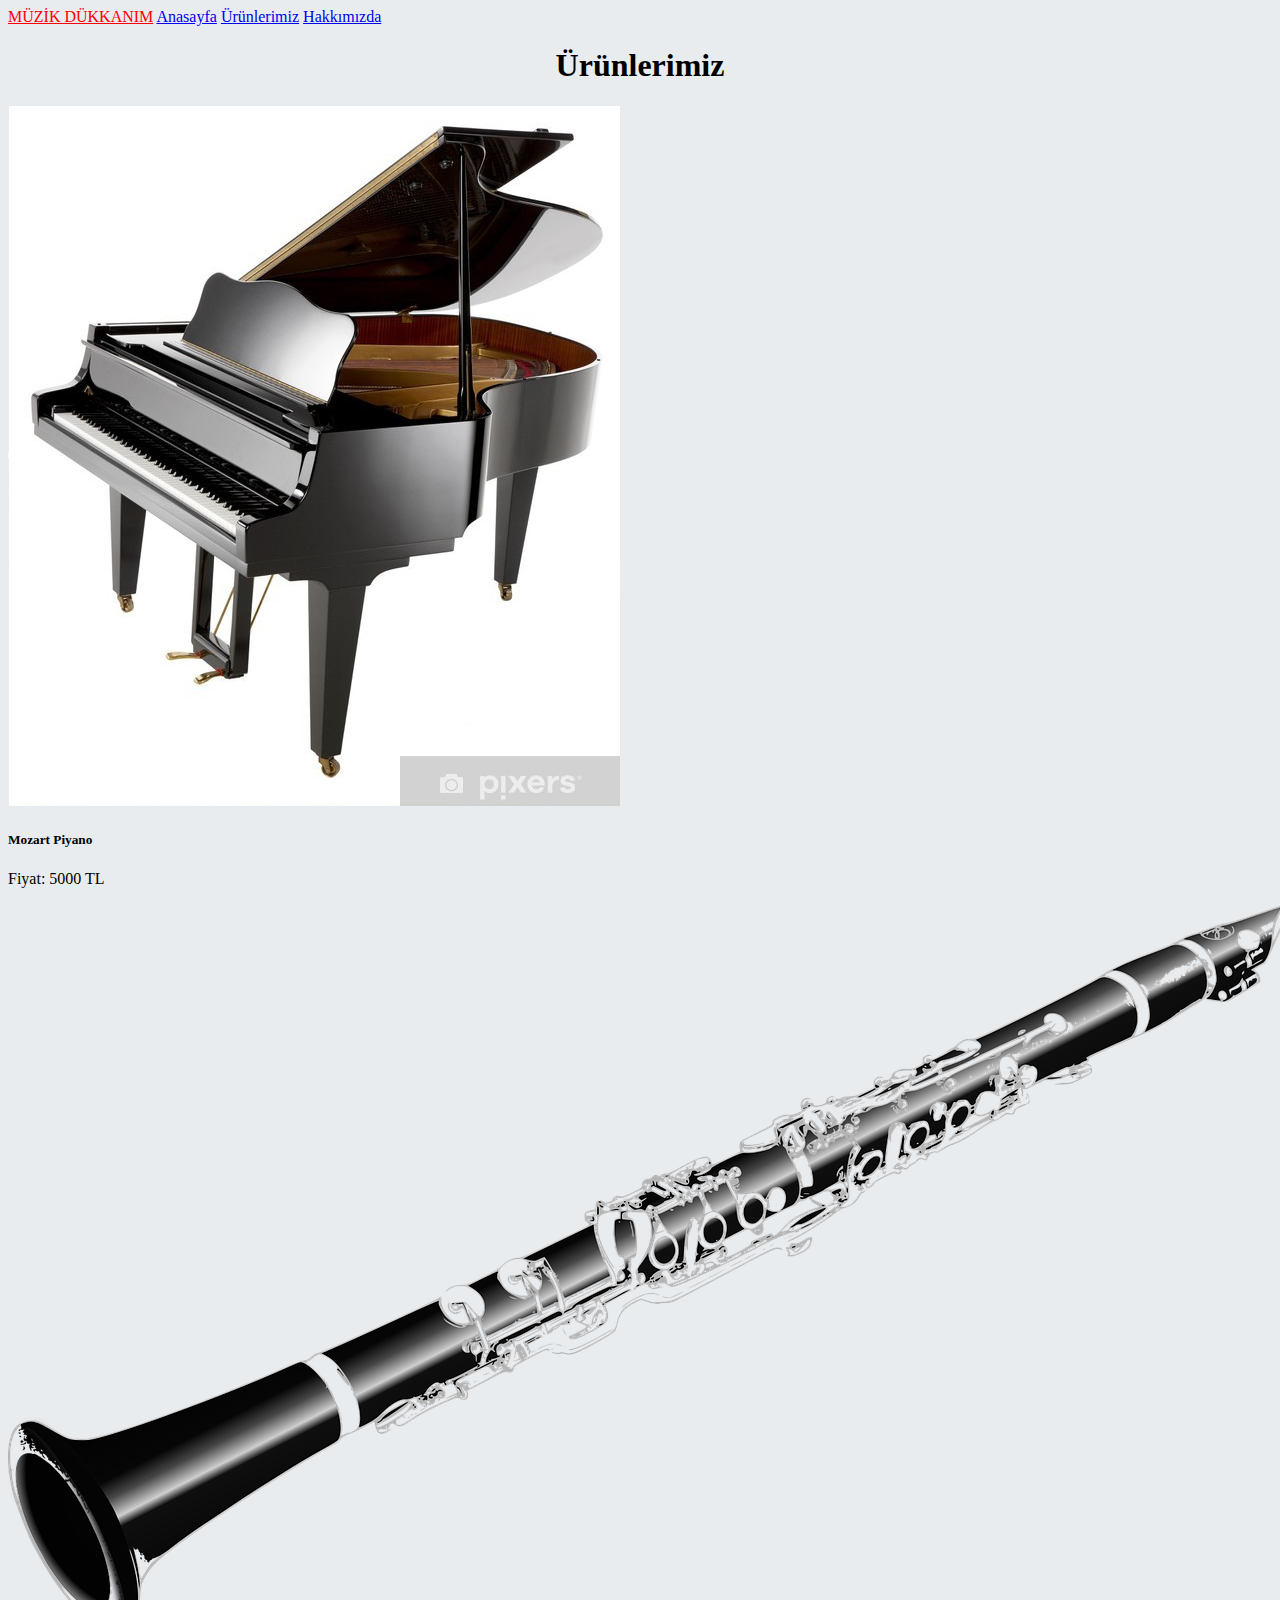
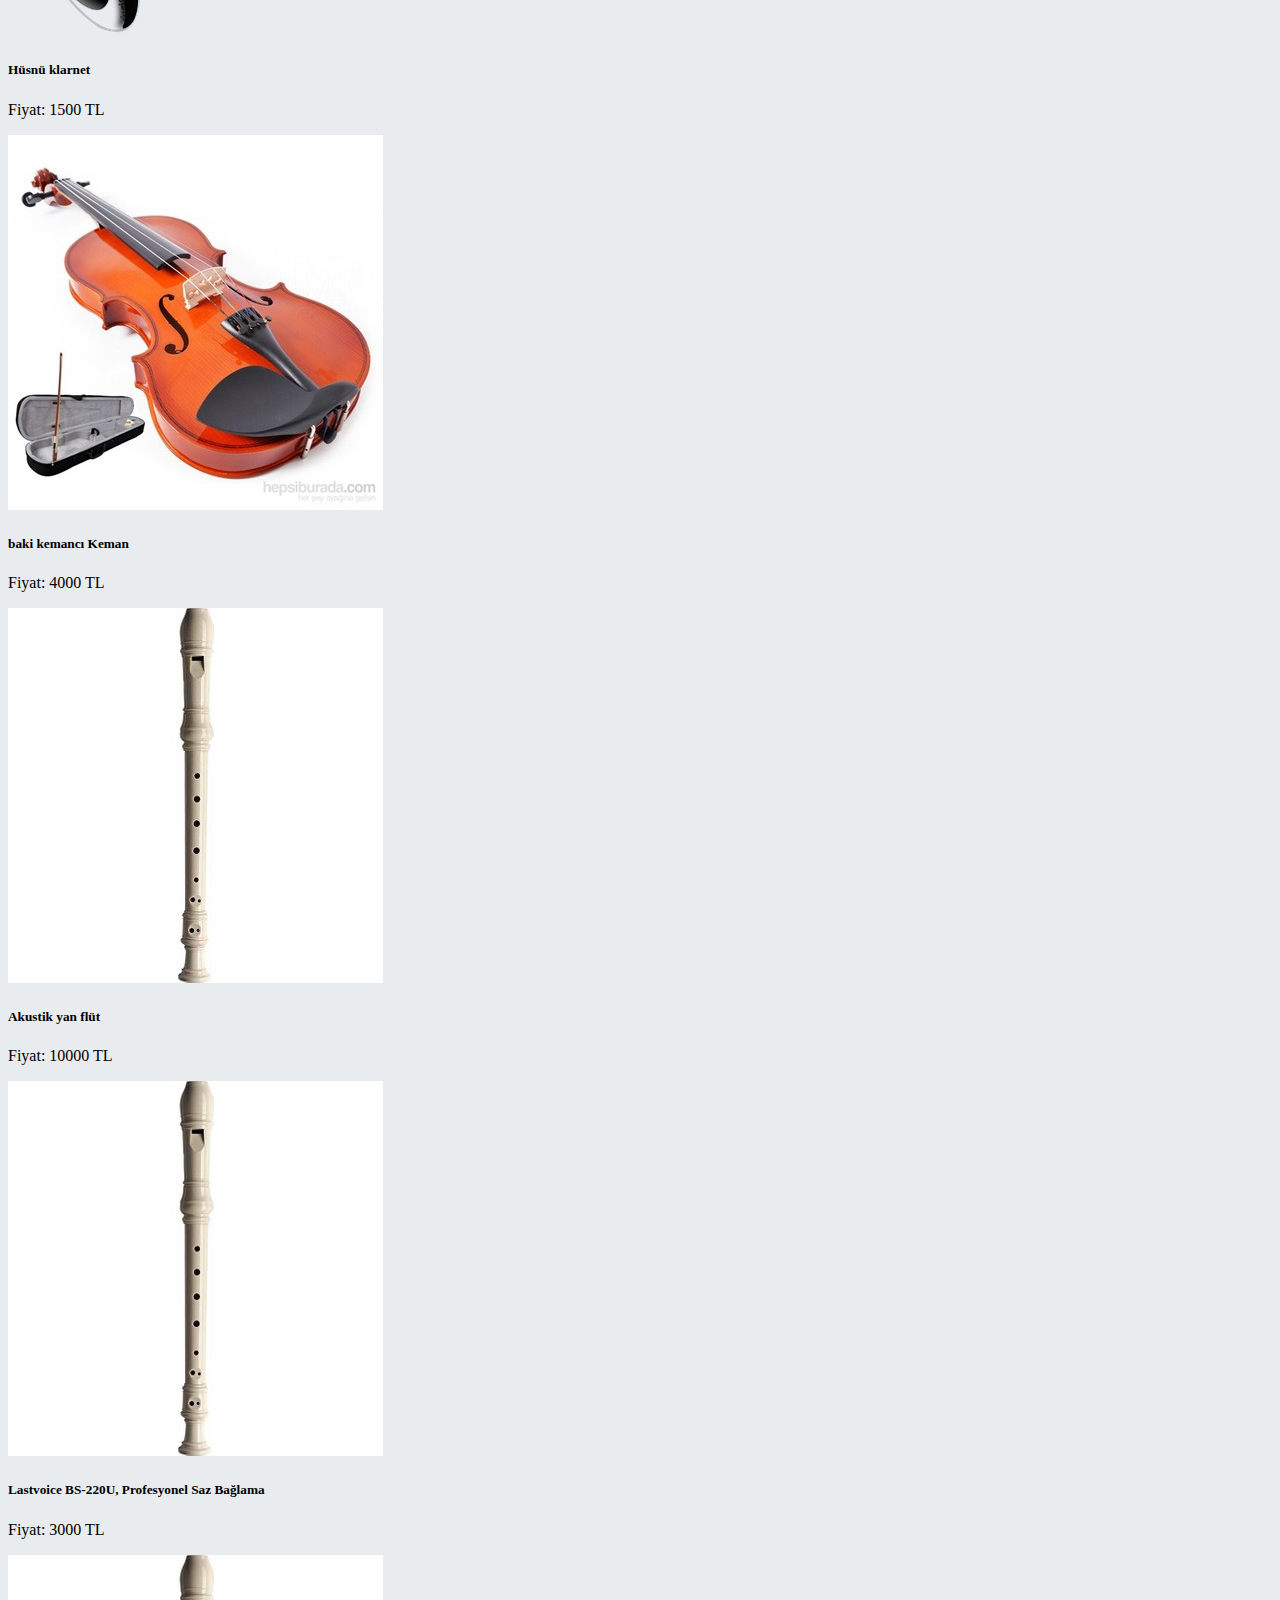
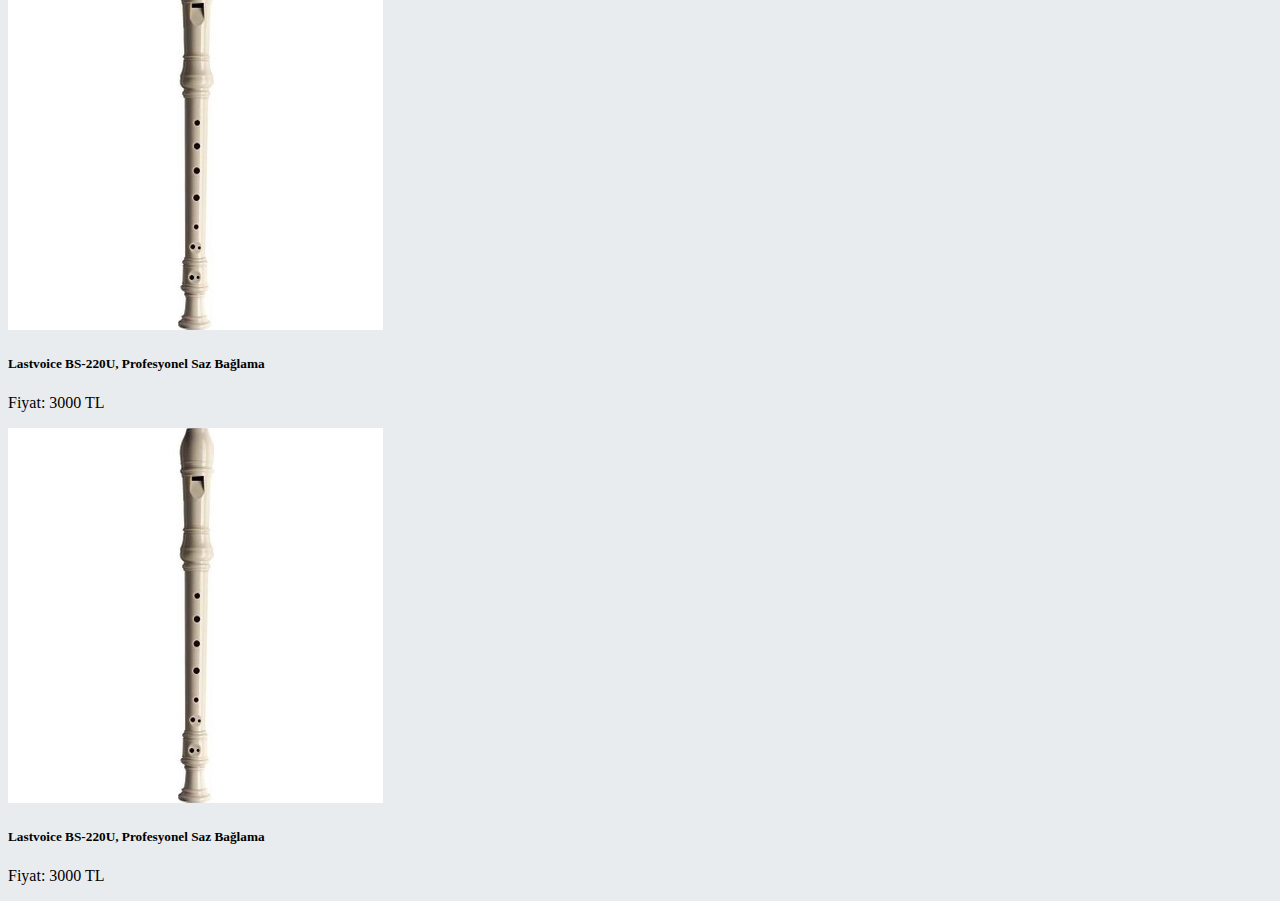
<file: ürünlerimiz.html>
<!doctype html>
<html lang="en">
  <head>
    <!-- Required meta tags -->
    <meta charset="utf-8">
    <meta name="viewport" content="width=device-width, initial-scale=1, shrink-to-fit=no">

    <!-- Bootstrap CSS -->
    <link rel="stylesheet" href="https://cdn.jsdelivr.net/npm/bootstrap@4.6.1/dist/css/bootstrap.min.css" integrity="sha384-zCbKRCUGaJDkqS1kPbPd7TveP5iyJE0EjAuZQTgFLD2ylzuqKfdKlfG/eSrtxUkn" crossorigin="anonymous">

    <title>Ürünlerimiz</title>
    <link rel="stylesheet" href="main.css">
  </head>

  <body>
    

    <!-- Optional JavaScript; choose one of the two! -->

    <!-- Option 1: jQuery and Bootstrap Bundle (includes Popper) -->
    <script src="https://cdn.jsdelivr.net/npm/jquery@3.5.1/dist/jquery.slim.min.js" integrity="sha384-DfXdz2htPH0lsSSs5nCTpuj/zy4C+OGpamoFVy38MVBnE+IbbVYUew+OrCXaRkfj" crossorigin="anonymous"></script>
    <script src="https://cdn.jsdelivr.net/npm/bootstrap@4.6.1/dist/js/bootstrap.bundle.min.js" integrity="sha384-fQybjgWLrvvRgtW6bFlB7jaZrFsaBXjsOMm/tB9LTS58ONXgqbR9W8oWht/amnpF" crossorigin="anonymous"></script>
   
   
  </header>
  <nav class="navbar navbar-light bg-light">

    <div class="row">
      <a class="navbar-brand" style="color:red" href="#">MÜZİK DÜKKANIM</a>
      <a class="navbar-brand" href="index.html">Anasayfa</a>
      <a class="navbar-brand" href="ürünlerimiz.html">Ürünlerimiz</a>
      <a class="navbar-brand" href="hakkimizda.html">Hakkımızda</a></div>
    
  </nav>
  <h1 align="center"">Ürünlerimiz</h1>

  <main class="container mt-3">
    <div class="row row-cols-1 row-cols-md-3">
        <div class="col mb-4">
          <div class="card">
            <img src="img/piyano.png" class="card-img-top" alt="...">
            <div class="card-body">
              <h5 class="card-title">Mozart Piyano</h5>
              <p class="card-text">Fiyat: 5000 TL</p>
            </div>
          </div>
        </div>
        <div class="col mb-4">
          <div class="card">
            <img src="img/klarnet.png" class="card-img-top" alt="...">
            <div class="card-body">
              <h5 class="card-title">Hüsnü klarnet</h5>
              <p class="card-text">Fiyat: 1500 TL</p>
            </div>
          </div>
        </div>
        <div class="col mb-4">
          <div class="card">
            <img src="img/keman.png" class="card-img-top" alt="...">
            <div class="card-body">
              <h5 class="card-title">baki kemancı Keman</h5>
              <p class="card-text">Fiyat: 4000 TL</p>
            </div>
          </div>
        </div>
        <div class="col mb-4">
          <div class="card">
            <img src="img/flüt.jpg" class="card-img-top" alt="...">
            <div class="card-body">
              <h5 class="card-title">Akustik yan flüt</h5>
              <p class="card-text">Fiyat: 10000 TL</p>
            </div>
          </div>
        </div>
        <div class="col mb-4">
            <div class="card">
              <img src="img/flüt.jpg" class="card-img-top" alt="...">
              <div class="card-body">
                <h5 class="card-title">Lastvoice BS-220U, Profesyonel Saz Bağlama</h5>
                <p class="card-text">Fiyat: 3000 TL</p>
              </div>
            </div>
          </div>
          <div class="col mb-4">
            <div class="card">
              <img src="img/flüt.jpg" class="card-img-top" alt="...">
              <div class="card-body">
                <h5 class="card-title">Lastvoice BS-220U, Profesyonel Saz Bağlama</h5>
                <p class="card-text">Fiyat: 3000 TL</p>
              </div>
            </div>
          </div>
          <div class="col mb-4">
            <div class="card">
              <img src="img/flüt.jpg" class="card-img-top" alt="...">
              <div class="card-body">
                <h5 class="card-title">Lastvoice BS-220U, Profesyonel Saz Bağlama</h5>
                <p class="card-text">Fiyat: 3000 TL</p>
              </div>
            </div>
          </div>
      </div>
</main>
  
  </body>
</html>
</file>
<file: main.css>
body{

    background-color:#E9ECEF;
}

ul li { list-style: none;

}
</file>
